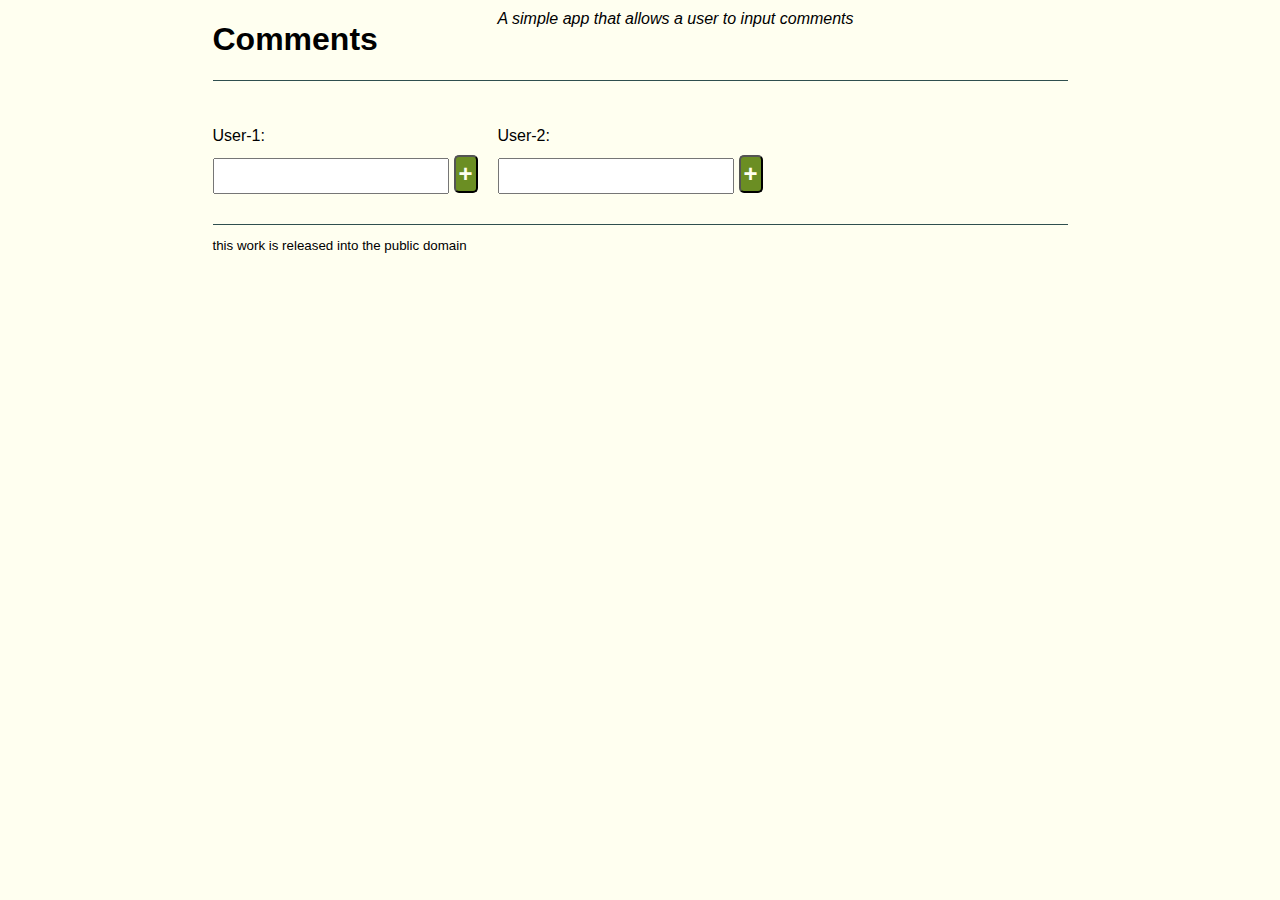
<file: Chapter4/Example2/index.html>
<!doctype html>
<html>
  <head>
    <title>A Simple App</title>

    <link href='style.css' rel='stylesheet' type='text/css'>
  </head>

  <body>
    <header>
      <h1>Comments</h1>
      <p>A simple app that allows a user to input comments</p>
    </header>

    <main>
      <section class='comment-input-1'>
        <p>User-1:</p>
        <input><button>+</button>
      </section>

      <section class='comment-input-2'>
        <p>User-2:</p>
        <input><button>+</button>

      </section>
      <section class='comments'>

      </section>
    </main>

    <footer>
      <p>this work is released into the public domain</p>
    </footer>

    <script src="http://code.jquery.com/jquery-2.0.3.min.js"></script>
    <script src="app.js"></script>
  </body>
</html>
</file>
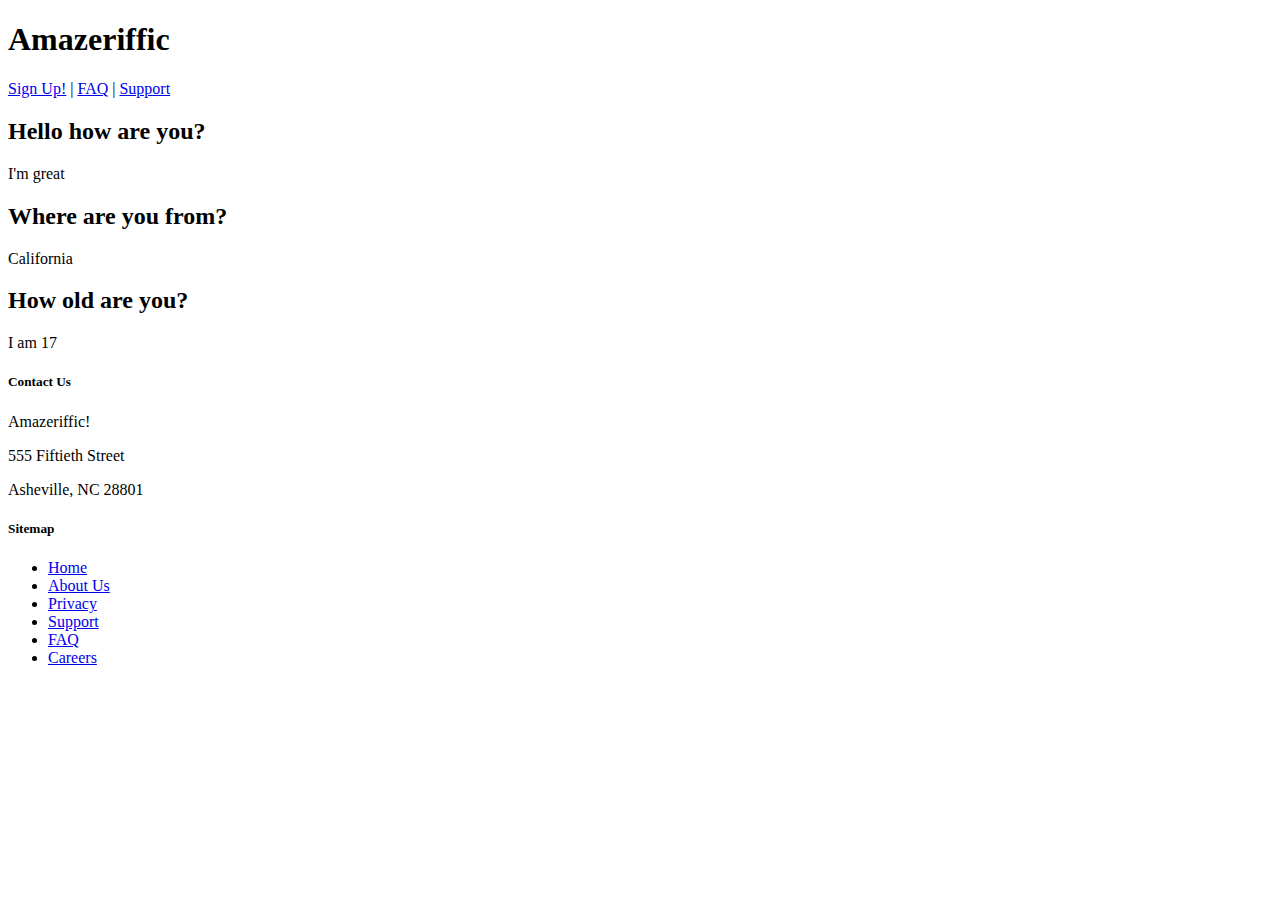
<file: Chapter2/Amazeriffic/faq.html>
<!doctype html>
<html lang="en">
  <head>
    <title>Amazeriffic</title>
    <meta http-equiv="Content-Type" content="text/html;charset=utf-8">
  </head>

  <body>
    <header>
      <h1>Amazeriffic</h1>
      <nav>
        <a href="signup.html">Sign Up!</a> |
        <a href="faq.html">FAQ</a> |
        <a href="#">Support</a>
      </nav>
    </header>

    <main>
      <h2>Hello how are you?</h2>
      <p>I'm great</p>
      <h2>Where are you from?</h2>
      <p>California</p>
      <h2>How old are you?</h2>
      <p>I am 17</p>
    </main>
    
    <footer>
      <div class="contact">
        <h5>Contact Us</h5>
        <p>Amazeriffic!</p>
        <p>555 Fiftieth Street</p>
        <p>Asheville, NC 28801</p>
      </div>

      <div class="sitemap">
        <h5>Sitemap</h5>
        <ul>
          <li><a href="index.html">Home</a></li>
          <li><a href="#">About Us</a></li>
          <li><a href="#">Privacy</a></li>
          <li><a href="#">Support</a></li>
          <li><a href="faq.html">FAQ</a></li>
          <li><a href="#">Careers</a></li>
        </ul>
      </div>
    </footer>
  </body>
</html>
</file>
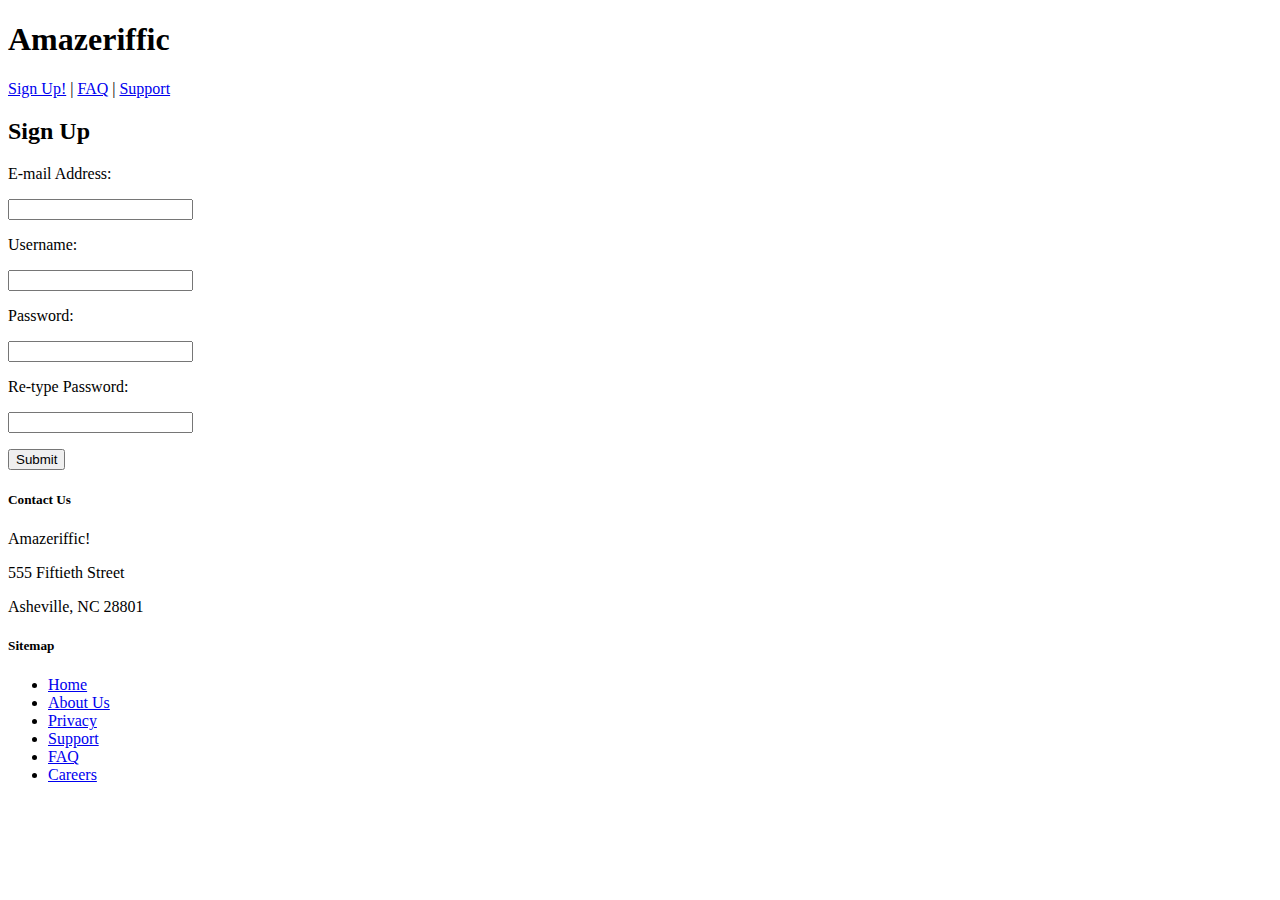
<file: Chapter2/Amazeriffic/signup.html>
<!doctype html>
<html lang="en">
  <head>
    <title>Amazeriffic</title>
    <meta http-equiv="Content-Type" content="text/html;charset=utf-8">
  </head>

  <body>
    <header>
      <h1>Amazeriffic</h1>
      <nav>
        <a href="signup.html">Sign Up!</a> |
        <a href="faq.html">FAQ</a> |
        <a href="#">Support</a>
      </nav>
    </header>

    <main>
      <h2>Sign Up</h2>
      <p>E-mail Address:</p>
      <p><input type="text" name="name"></p>
      <p>Username:</p>
      <p><input type="text" name="name"></p>
      <p>Password:</p>
      <p><input type="password" name="name"></p>
      <p>Re-type Password:</p>
      <p><input type="password" name="name"></p>
      <p><input type="submit" name="name"></p>
    </main>
    
    <footer>
      <div class="contact">
        <h5>Contact Us</h5>
        <p>Amazeriffic!</p>
        <p>555 Fiftieth Street</p>
        <p>Asheville, NC 28801</p>
      </div>

      <div class="sitemap">
        <h5>Sitemap</h5>
        <ul>
          <li><a href="index.html">Home</a></li>
          <li><a href="#">About Us</a></li>
          <li><a href="#">Privacy</a></li>
          <li><a href="#">Support</a></li>
          <li><a href="faq.html">FAQ</a></li>
          <li><a href="#">Careers</a></li>
        </ul>
      </div>
    </footer>
  </body>
</html>
</file>
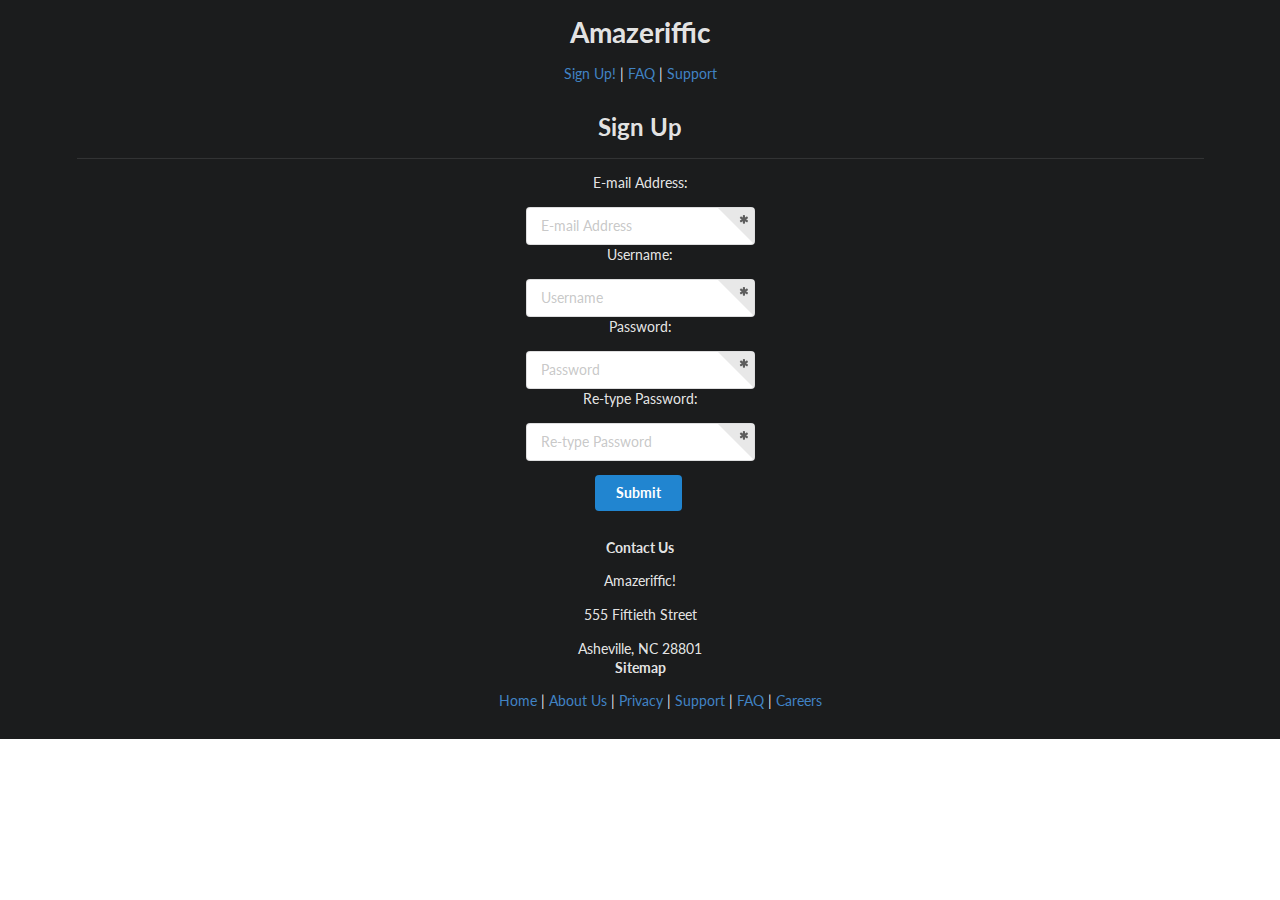
<file: Chapter3/Amazeriffic/signup.html>
<!doctype html>
<html lang="en">
  <head>
    <title>Amazeriffic</title>
    <meta http-equiv="Content-Type" content="text/html;charset=utf-8">
    <link rel="stylesheet" type="text/css" href="semantic/dist/semantic.min.css">
	<script src="semantic/dist/semantic.min.js"></script>
  </head>

  <body>
    <header>
    <div class="ui inverted vertical masthead center aligned segment">
    <div class="ui container">
      <h1>Amazeriffic</h1>
      <nav>
        <a href="signup.html">Sign Up!</a> |
        <a href="faq.html">FAQ</a> |
        <a href="#">Support</a>
      </nav>
    </div>
    </div>
    </header>

    <main>
 		<div class="ui inverted vertical masthead center aligned segment">
    	<div class="ui container">   
    	<h2>Sign Up</h2>
    	<div class="ui divider"></div>
    	<p>E-mail Address:</p>
   		<div class="ui corner labeled input">
      		<input type="text" placeholder="E-mail Address">
      		<div class="ui corner label">
        		<i class="asterisk icon"></i>
      		</div>
    	</div>

      	<p>Username:</p>
      	<div class="ui corner labeled input">
      		<input type="text" placeholder="Username">
      		<div class="ui corner label">
        		<i class="asterisk icon"></i>
      		</div>
    	</div>

      	<p>Password:</p>
      	<div class="ui corner labeled input">
      		<input type="text" placeholder="Password">
      		<div class="ui corner label">
        		<i class="asterisk icon"></i>
      		</div>
    	</div>

      	<p>Re-type Password:</p>
      	<div class="ui corner labeled input">
      		<input type="text" placeholder="Re-type Password">
      		<div class="ui corner label">
        		<i class="asterisk icon"></i>
      		</div>
    	</div>

      	<p></p><button class="ui primary button">Submit</button><p></p>
      	</div>
      	</div>
    </main>
    
    <footer>
    	<div class="ui inverted vertical masthead center aligned segment">
    	<div class="ui container">
      <div class="contact">
        <h5>Contact Us</h5>
        <p>Amazeriffic!</p>
        <p>555 Fiftieth Street</p>
        <p>Asheville, NC 28801</p>
      </div>

      <div class="sitemap">
        <h5>Sitemap</h5>
        <ul>
          <a href="index.html">Home</a> |
          <a href="#">About Us</a> |
          <a href="#">Privacy</a> |
          <a href="#">Support</a> |
          <a href="faq.html">FAQ</a> |
          <a href="#">Careers</a>
        </ul>
      </div>
      </div>
      </div>
    </footer>
  </body>
</html>
</file>
<file: Chapter4/Example2/style.css>
{
    margin: 0;
    padding: 0;
}

body {
    width: 855px;
    margin: auto;
    background: ivory;
    font-size: 100%;
    font-family: sans-serif;
}

header {
  overflow: auto;
  border-bottom: 1px solid darkslategray;
}

h1 {
  float: left;
}


header p {
  float: right;
  width: 570px;
  font-style: italic;
  margin-top: 10px;
}

main {
  overflow: auto;
  padding: 30px 0;
  border-bottom: 1px solid darkslategray;
}


.comment-input-1, .comment-input-2 {
  float: left;
  width: 285px;
}

.comment-input-1 p, .comment-input-2 p {
  margin-bottom: 10px;
}

.comment-input-1 input, .comment-input-2 input {
  width: 80%;
  height: 30px;
  font-size: 1.2em;
  font-weight: bold;
}

.comment-input-1 button, .comment-input-2 button {
  font-weight: bold;
  padding: 3px;
  border-radius: 5px;
  color: ivory;
  background: olivedrab;
  cursor: pointer;
  font-size: 1.5em;
  margin-left: 5px;
}

.comments {
  float: right;
  width: 570px;
}

.comments p {
  padding: 5px;
  margin-bottom: 10px;
  border-radius: 5px;
}

footer {
    font-size: smaller;
    margin-top: 5px;
    clear: both;
}

.user-1_comment-1 
{
    color: black;
    background: red;
}

.user-1_comment-2 
{
    color: black;
    background: lightblue;
}

.user-2_comment-1 
{
    color: black;
    background: green;
}

.user-2_comment-2 
{
    color: black;
    background: yellow;
}
</file>
